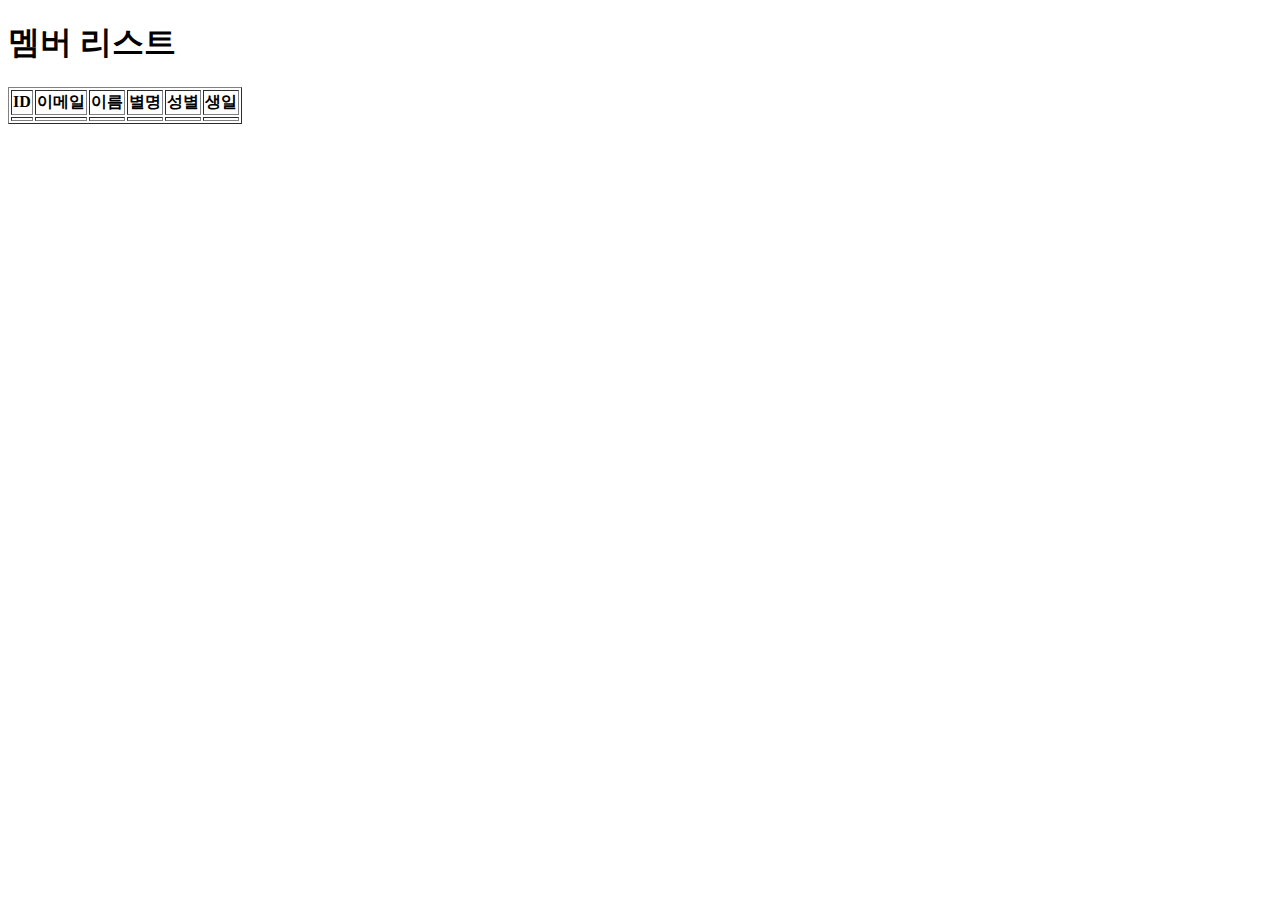
<file: src/main/resources/templates/admin/memberList.html>
<!DOCTYPE html>
<html xmlns:th="http://www.thymeleaf.org">
<head>
    <meta charset="UTF-8">
    <title>멤버 리스트</title>
</head>
<body>
    <h1>멤버 리스트</h1>
    <table border="1">
        <tr>
            <th>ID</th>
            <th>이메일</th>
            <th>이름</th>
            <th>별명</th>
            <th>성별</th>
            <th>생일</th>
        </tr>
        <tr th:each="member : ${members}">
            <td th:text="${member.id}"></td>
            <td th:text="${member.email}"></td>
            <td th:text="${member.name}"></td>
            <td th:text="${member.nickname}"></td>
            <td th:text="${member.gender}"></td>
            <td th:text="${#dates.format(member.birthday, 'yyyy-MM-dd')}"></td>
        </tr>
    </table>
</body>
</html>
</file>
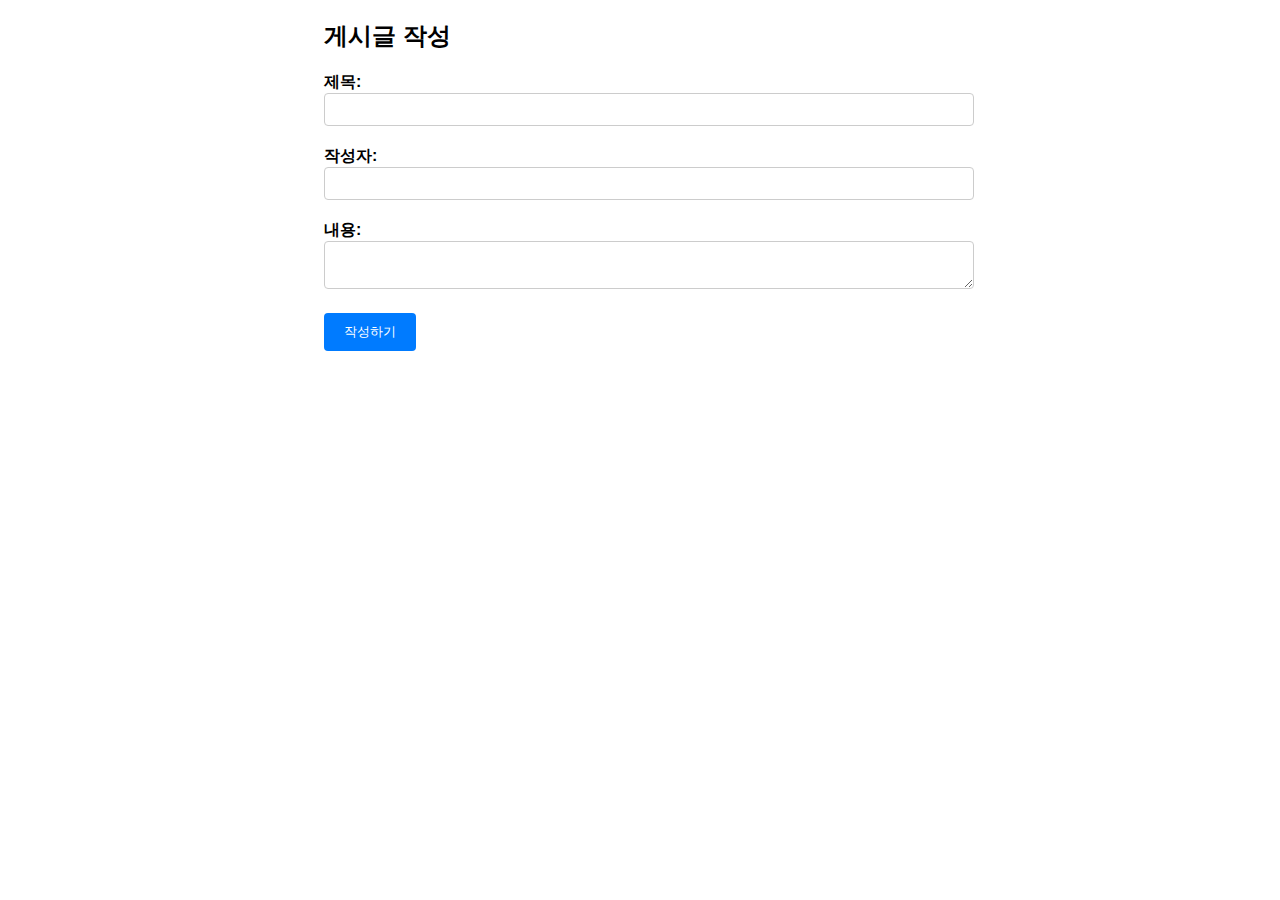
<file: src/main/resources/templates/community/insertPost.html>
<!DOCTYPE html>
<html xmlns:th="http://www.thymeleaf.org">
<head>
<meta charset="UTF-8">
<title>Insert post</title>
<style type="text/css">
body {
	font-family: Arial, sans-serif;
}

.container {
	width: 50%;
	margin: 0 auto;
}

.form-group {
	margin-bottom: 20px;
}

label {
	display: block;
	font-weight: bold;
}

input[type="text"], textarea {
	width: 100%;
	padding: 8px;
	border: 1px solid #ccc;
	border-radius: 4px;
}

button {
	padding: 10px 20px;
	background-color: #007bff;
	color: #fff;
	border: none;
	border-radius: 4px;
	cursor: pointer;
}

button:hover {
	background-color: #0056b3;
}
</style>
</head>
<body>
	<div class="container">
		<h2>게시글 작성</h2>
		<form th:action="@{/community/write}" method="post">
			<div class="form-group">
				<label for="title">제목:</label> <input type="text" id="title"
					name="title" required>
			</div>
			<div class="form-group">
				<label for="author">작성자:</label> 
				<input type="text" id="author" name="author" th:value="${CURRENT_USER.nickname}" readonly>
				<input type="hidden" id="authorId" name="authorId" th:value="${CURRENT_USER.email}" readonly>
			</div>
			<div class="form-group">
				<label for="contents">내용:</label>
				<textarea id="contents" name="contents" required></textarea>
			</div>
			<div class="form-group">
				<button type="submit">작성하기</button>
			</div>
			<!-- createdAt, updatedAt, deleteYn은 숨겨진 입력란으로 처리 -->
			<input type="hidden" name="createdAt" value=""> <input
				type="hidden" name="updatedAt" value=""> <input
				type="hidden" name="deleteYn" value="">
		</form>
	</div>
</body>
<script type="text/javascript">

</script>
</html>
</file>
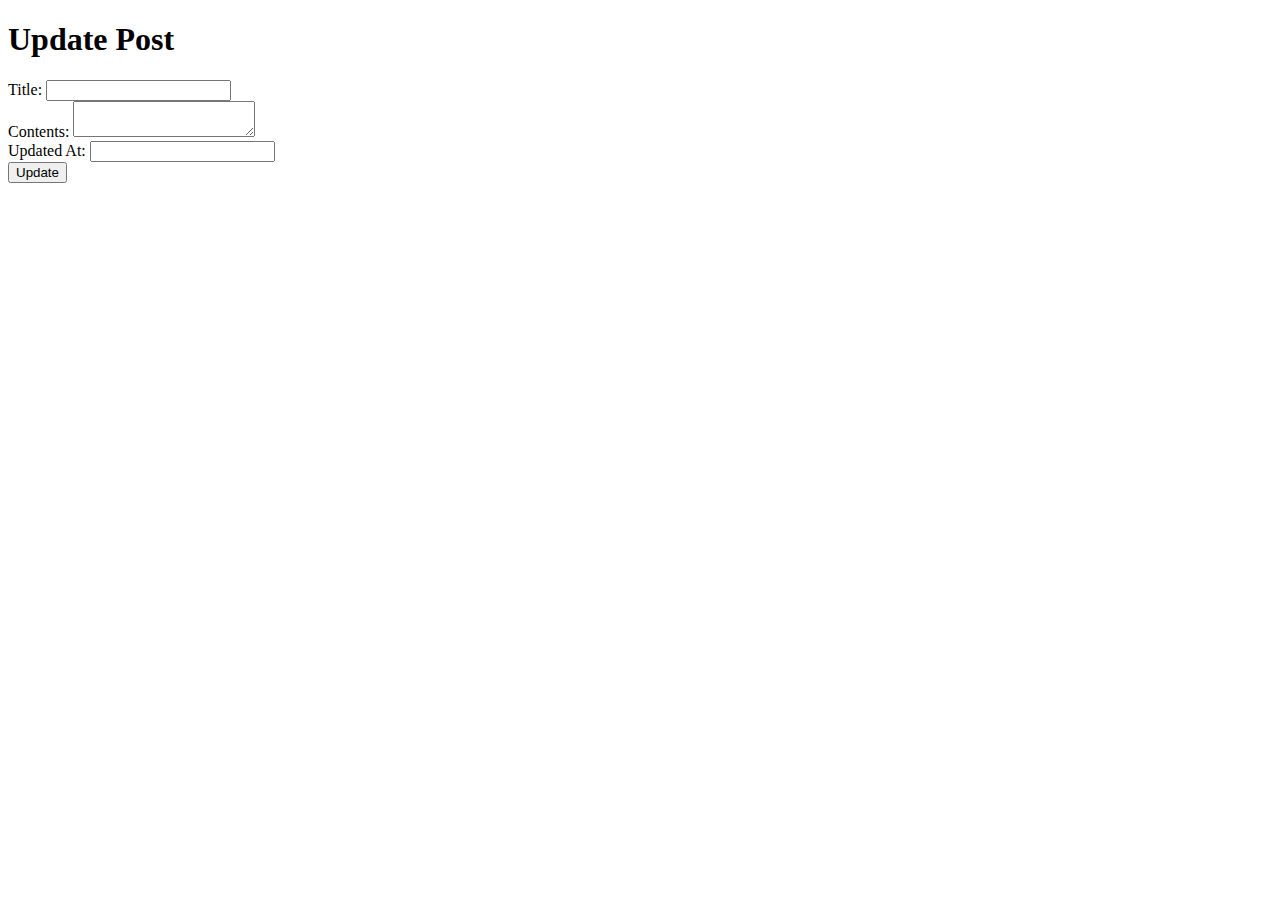
<file: src/main/resources/templates/community/update.html>
<!DOCTYPE html>
<html xmlns:th="http://www.thymeleaf.org">
<head>
    <meta charset="UTF-8">
    <title>Update Post</title>
</head>
<body>
 <h1>Update Post</h1>
    <form th:action="@{'/community/edit/' + ${post.pid}}" th:object="${post}" method="post">
        <input type="hidden" th:field="*{pid}" />
        
        <div>
            <label for="title">Title:</label>
            <input type="text" id="title" th:field="*{title}" />
        </div>
        
        <div>
            <label for="contents">Contents:</label>
            <textarea id="contents" th:field="*{contents}"></textarea>
        </div>

        <div>
            <label for="updatedAt">Updated At:</label>
            <input id="updatedAt" th:value="${#temporals.format(post.updatedAt, 'yy.MM.dd HH:mm:ss')}" th:if="${post.updatedAt != null}" readonly="readonly"/>
        </div>
        
        <div>
            <button type="submit">Update</button>
        </div>
    </form>
</body>
</html>
</file>
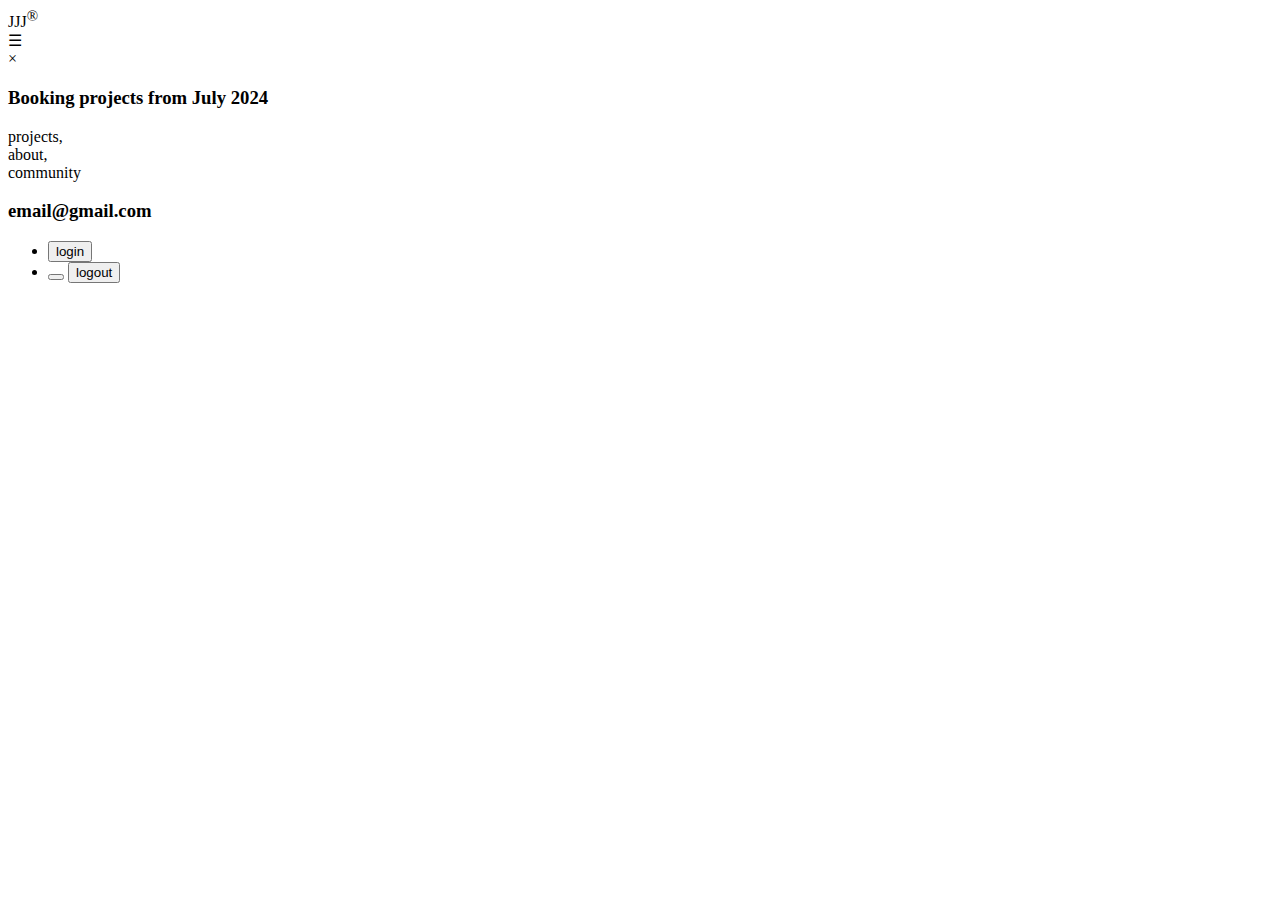
<file: src/main/resources/templates/fragments/nav.html>
<!DOCTYPE html>
<html lang="utf-8" xmlns:th="http://www.thymeleaf.org">
<div class="navbar" th:fragment="fragment-nav">
	<!-- logo -->
	<div class="logo">
		<a th:href="@{/}">JJJ<a style="font-size: 15px; vertical-align: super;">®</a></a>
	</div>
	<div class="hamburger-menu" id="hamburger-menu">&#9776;</div>
	<div class="nav-wrapper" id="nav-wrapper">
		<div class="close-btn" id="close-btn">&times;</div>
		<div class="nav-booking">
			<h3>Booking projects from July 2024</h3>
		</div>
		<div class="nav-wrapper-frame" id="wrapper1">
			<div class="nav-container">
				<a>projects,</a>
			</div>
			<div class="nav-container">
				<a th:href="@{/community/test/list}">about,</a>
<!-- 				<a th:href="@{#}">about,</a> -->
			</div>
			<div class="nav-container">
				<a th:href="@{/community/list}">community</a>
			</div>
		</div>
		<div class="nav-wrapper-frame" id="wrapper2">
			<div class="nav-container">
				<div class="nav-contact">
					<h3 id="contact-email">email@gmail.com</h3>
				</div>
				<ul>
					<li th:if="${session.CURRENT_USER == null}">
						<button id="loginBtn"> login </button>
					</li>
					<li th:if="${session.CURRENT_USER != null}">
						<!-- mypage -->
						<button href="#" th:text="${session.CURRENT_USER.nickname}"></button>
						<!-- <form th:action="@{/user/logout}" method="post"> -->
						<button id="logoutBtn">logout</button>
						<!-- </form> -->
					</li>
				</ul>
			</div>
		</div>
	</div>
</div>
<!-- navbar end-->

</html>
</file>
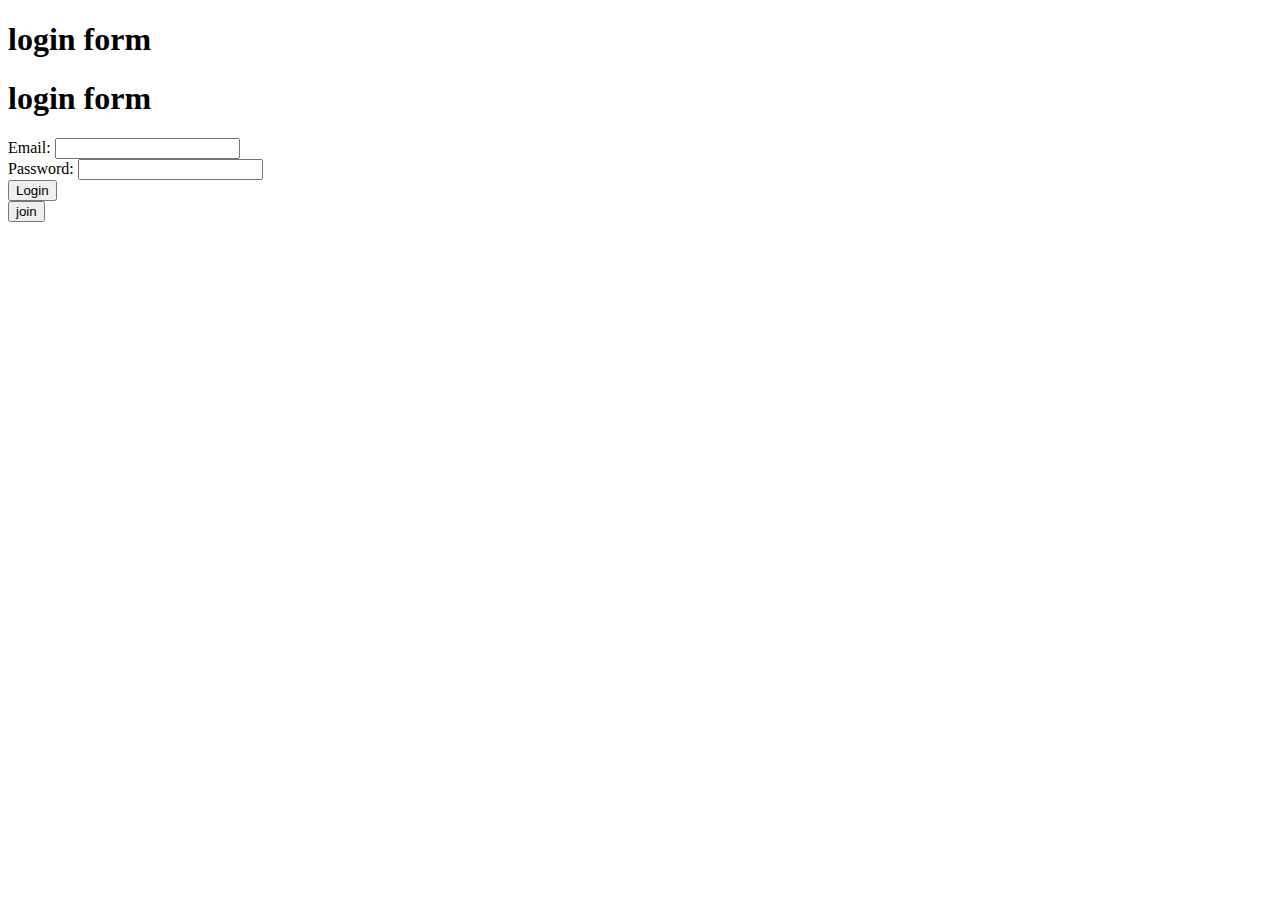
<file: src/main/resources/templates/user/login.html>
<!DOCTYPE html>
<html xmlns:th="http://www.thymeleaf.org">
<head>
<meta charset="UTF-8">
<title>main</title>
</head>
<body>
	<div>
		<h1>login form</h1>
<!-- 		<form id="loginForm" th:action="@{/user/login}" method="post" th:object="${joltzUser}">
			<div> -->
    <h1>login form</h1>
    <div>
        <label for="email"> Email: </label>
        <input type="email" id="email">
    </div>      
    <div>
        <label for="pwd"> Password: </label>
        <input type="password" id="pwd">
    </div>  
    <div>
        <button type="button" onclick="login()">Login</button>
    </div>  
<!-- </div>
		</form> -->
		<div id="message" style="color: red;"></div>
		
		
		<div class="button">
			<button th:onclick="|location.href='@{/user/register}'|">join</button>
		</div>
	</div>
</body>

<script th:src="@{https://ajax.googleapis.com/ajax/libs/jquery/3.5.1/jquery.min.js}"></script>
<script th:src="@{https://unpkg.com/axios/dist/axios.min.js}"></script>
<script type="text/javascript">
function login() {
    var email = $("#email").val();
    var pwd = $("#pwd").val();
    $.ajax({
        type: "POST",
        url: "/user/login",
        contentType: "application/json; charset=utf-8;",
        data: JSON.stringify({ email: email, pwd: pwd }),
        success: function(response) {
            $("#message").text('ㅎㅇ');
           	alert(email);
            window.location.href = "/";
        },
        error: function(xhr) {
            $("#message").text(xhr.responseText);
        }
    });
}
/* $(document).ready(function() {
    $("#loginForm").submit(function(event) {
        event.preventDefault();
        var email = $("#email").val();
        var pwd = $("#pwd").val();
        $.ajax({
            type: "POST",
            url: "/user/login",
            contentType: "application/json; charset=utf-8;",
            data: JSON.stringify({ email: email, pwd: pwd }),
            success: function(response) {
                $("#message").text(response);
                window.location.href = "/";
            },
            error: function(xhr) {
                $("#message").text(xhr.responseText);
            }
        });
    });
}); */
</script>
</html>
</file>
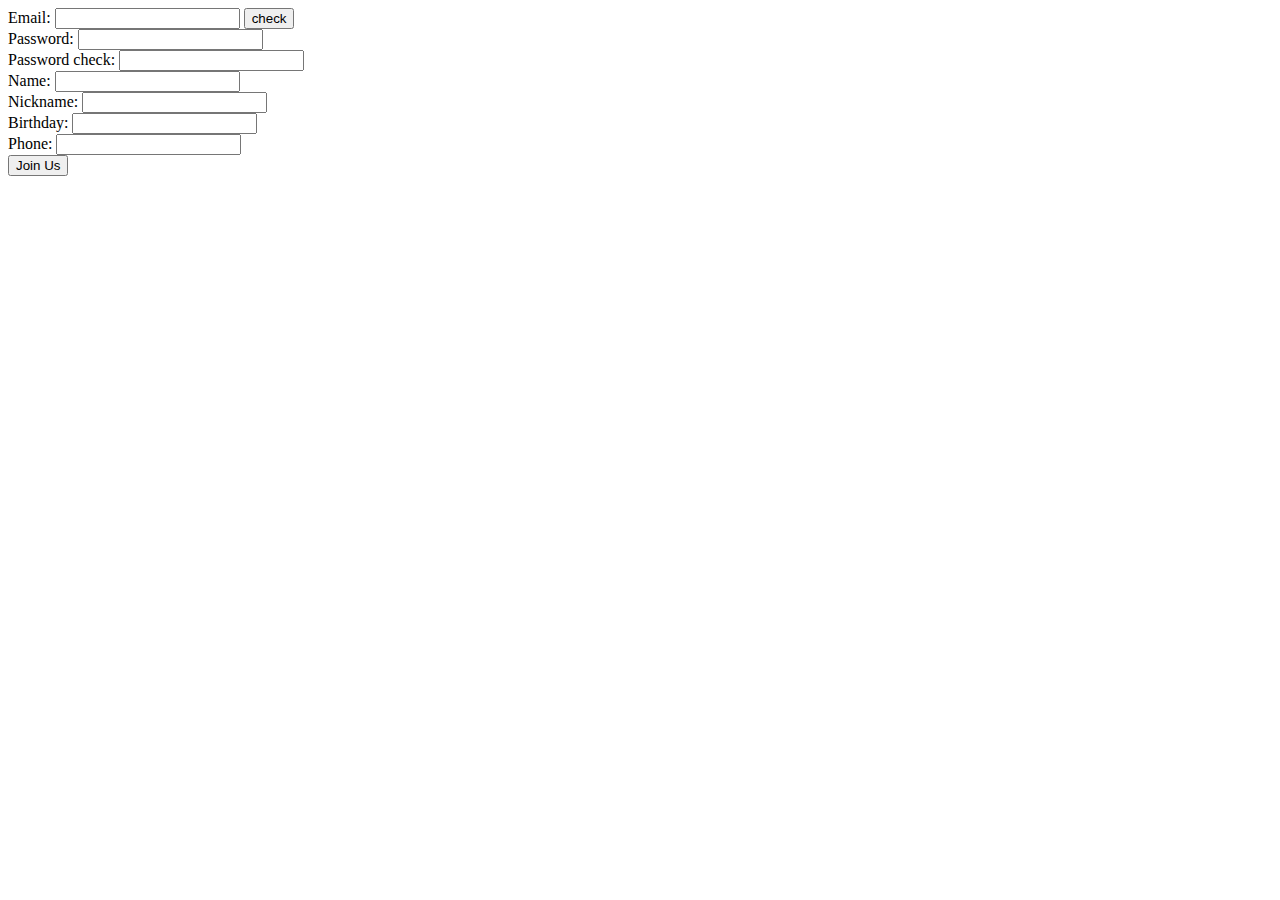
<file: src/main/resources/templates/user/register.html>
<!DOCTYPE html>
<html xmlns:th="http://www.thymeleaf.org">
<head>
<meta charset="UTF-8">
<title>main</title>
<link rel="stylesheet" type="text/css" th:href="@{/css/register.css}">
<style type="text/css">
       .feedback {
            display: none;
            color: red;
        }
</style>
</head>
<body>
	<form id="registerForm" th:action="@{/user/register}" novalidate>
	    <div>
	        <label th:for="email">Email:</label>
	        <input type="email" id="email" name="email">
	        <div class="feedback" id="emailFeedback"></div>
	        <button id="btn-checkDuplcate">check</button>
	    </div>
	    <div>
	        <label th:for="pwd">Password:</label>
	        <input type="password" id="pwd" name="pwd">
	    	<div class="feedback" id="pwdValidationFeedback"></div>
	    	
	    </div>
	    <div>
	        <label th:for="pwdCheck">Password check:</label>
	        <input type="password" id="pwdCheck">
	        <div class="feedback" id="passwordChkFeedback"></div>
	    </div>
	    <div>
	        <label th:for="username">Name:</label>
	        <input type="text" id="username" name="username" >
	    	<div class="feedback" id="usernameFeedback"></div>
	    </div>
	    <div>
	        <label th:for="nickname">Nickname:</label>
	        <input type="text" id="nickname" name="nickname" >
	    	<div class="feedback" id="nicknameFeedback"></div>
	    </div>
	    <div>
	        <label th:for="birthday">Birthday:</label>
	        <input type="text" id="birthday" name="birthday" >
	    	<div class="feedback" id="birthdayFeedback"></div>
	    </div>
	    <div>
	        <label th:for="phone">Phone:</label>
	        <input type="text" id="phone" name="phone" >
	    	<div class="feedback" id="phoneFeedback"></div>
	    </div>
	    <button type="submit">Join Us</button>
	</form>


</body>

<script th:src="@{https://ajax.googleapis.com/ajax/libs/jquery/3.5.1/jquery.min.js}"></script>
<script th:src="@{https://unpkg.com/axios/dist/axios.min.js}"></script>
<script>
$(document).ready(function() {
	//이메일 중복검사 결과 저장
    let isEmailAvailable = false; 
	let isPwdConfirm = false;
	
	 function validatePasswordMatch() {
	 	const pwd = $('#pwd').val();
		const pwdChk = $('#pwdCheck').val();
		    
		if (pwd !== pwdChk) {
			$('#passwordChkFeedback').text('비밀번호가 일치하지 않습니다.').show();
				return false;
		} else {
			$('#passwordChkFeedback').hide();
			return true;
		}
	 }
	
	 $('#pwdCheck').on('keyup', function() {
	        validatePasswordMatch();
	 });
	 
	
	$('#btn-checkDuplcate').on('click', function(event) {
		event.preventDefault();

     // 이메일 유효성 검사
        const email = $('#email').val();
     
        function validateEmail(email) {
            const re = /\S+@\S+\.\S+/;
            return re.test(email);
        }
     
        if (!validateEmail(email)) {
            $('#emailFeedback').text('올바른 이메일 주소를 입력하세요.').show();
            return false;
        } else {
        	$('#emailFeedback').hide();
        	 $.ajax({
                 type: 'GET',
                 url: '/user/checkEmail',
                 data: {
                     email: email
                 },
                 success: function(response) {
                     if (!response) {
                         $('#emailFeedback').text('사용할 수 없는 이메일입니다.').show();
                         isEmailAvailable = false;
                     } else {
                         $('#emailFeedback').text('사용할 수 있는 이메일입니다.').css('color','green').show();
                         isEmailAvailable = true;
                     }
                 },
                 error: function() {
                     $('#emailFeedback').text('이메일 중복확인 중 오류 발생').show();
                 }
             });
        }
    });
	

    // 폼 제출 시 유효성 검사
    $('#registerForm').on('submit', function(event) {
     	let isValid = true;
     	
        // 필수 필드가 비어 있는지 확인
        $('#registerForm input[required]').each(function() {
            if (!$(this).val()) {
                const feedbackEl = $(this).siblings('.feedback');
                feedbackEl.text('필수 입력 항목입니다.').show();
                isValid = false;
            } else {
                $(this).siblings('.feedback').hide();
            }
        });
        
     	// 비밀번호 유효성 검사
	  	 function validatePassword(pwd) {
	  	    const re = /^(?=.*[A-Z])(?=.*[a-z])(?=.*\d)(?=.*[~!@,._])[A-Za-z\d~!@,._]{5,}$/;
	  	    return re.test(pwd);
	  	} 
        
     	// 이름 유효성 검사 함수
     	function validateName(username) {
     	    return username.length >= 2;
     	}
     	// 닉네임 유효성 검사 함수
     	function validateNickname(nickname) {
     	    return nickname.length >= 2;
     	}
     	// 폰번호 유효성 검사 함수
     	/* function validatePhone(phone) {
     	    const re = /^\d+$/;
     	    return re.test(phone);
     	} */
     	// 생일 유효성 검사 함수
     	function validateBirthday(birthday) {
     	    // 생일은 YYYY-MM-DD 형식이어야 합니다.
//     	    const re = /^\d{4}-\d{2}-\d{2}$/;
     	    const re = /^\d{4}\d{2}\d{2}$/;
     	    return re.test(birthday);
     	} 
     	

     	
     // 이메일 중복검사 여부 확인
     const email =  $('#email').val();
        if (!isEmailAvailable) {
            $('#emailFeedback').text('중복 검사를 수행하세요.').show();
            isValid = false;
        } else {
            $('#emailFeedback').hide();
        }
        
      // 비밀번호 유효성 검사
        const pwd = $('#pwd').val();
        if (!validatePassword(pwd)) {
            $('#pwdValidationFeedback').text('최소 5글자 이상으로 영어 대문자, 소문자, 숫자, 특수문자(~!@,._)최소 하나를 포함해야 합니다.').show();
            isValid = false;
        } else {
            $('#pwdValidationFeedback').hide();
        } 
       
        
        // 이름 유효성 검사
        const username = $('#username').val();
        if (!validateName(username)) {
            $('#usernameFeedback').text('이름은 최소 2자 이상이어야 합니다.').show();
            isValid = false;
        } else {
            $('#usernameFeedback').hide();
        }

        // 닉네임 유효성 검사
        const nickname = $('#nickname').val();
        if (!validateNickname(nickname)) {
            $('#nicknameFeedback').text('닉네임은 최소 2자 이상이어야 합니다.').show();
            isValid = false;
        } else {
            $('#nicknameFeedback').hide();
        }

        // 폰번호 유효성 검사
         const phone = $('#phone').val();
       // if (!validatePhone(phone)) {
        //    $('#phoneFeedback').text('올바른 폰번호를 입력하세요.').show();
         //   isValid = false;
       // } else {
         //   $('#phoneFeedback').hide();
       // } 

        // 생일 유효성 검사
        const birthday = $('#birthday').val();
        if (!validateBirthday(birthday)) {
            $('#birthdayFeedback').text('올바른 생일을 입력하세요. (YYYY-MM-DD)').show();
            isValid = false;
        } else {
            $('#birthdayFeedback').hide();
        }

        
        if (!isValid) {
            event.preventDefault();
            return false;
        } else {
            // 회원가입 요청 보내기
            const newMember = {
                username: username,
                pwd: pwd,
                nickname: nickname,
                email: email,
                birthday: birthday,
                phone: phone
            };

            $.ajax({
                type: "POST",
                url: "/user/register",
                contentType: "application/json; charset=utf-8",
                data: JSON.stringify(newMember),
                success: function(response) {
                    alert("회원가입 성공!");
                    window.location.href="login"
                },
                error: function(error) {
                    alert("회원가입 실패!");
                }
            });
            return false;
        }
    });
    
});

</script>
</html>
</file>
